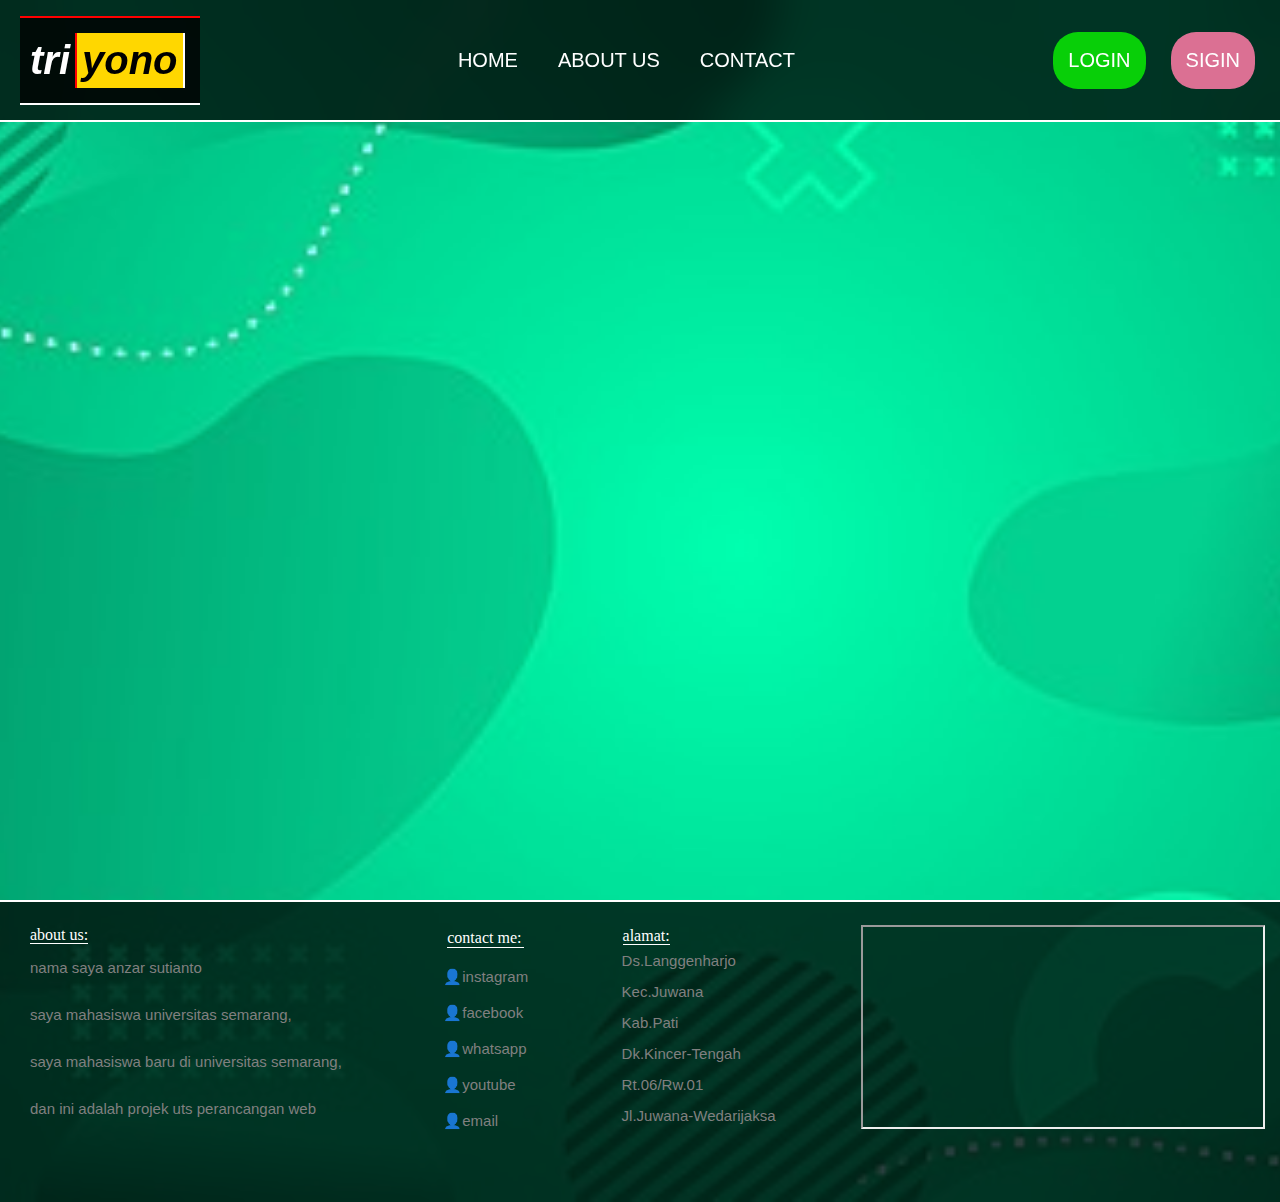
<file: index.html>
<!DOCTYPE html>
<html lang="en">
<head>
    <meta charset="UTF-8">
    <meta name="viewport" content="width=device-width, initial-scale=1.0">
    <title>uts perancangan web</title>
    <link rel="stylesheet" href="style.css"/>
</head>
<body>
    <!--navbar-->
    <nav class="navigation">
        <div class="navigasi">
          <div class="logo">
            <h1 class="logo1">tri</h1>
            <h1 class="logo2">yono</h1>
          </div>
          <ul class="menu-navbar">
            <li><a href="#">HOME</a></li>
            <li><a href="about.html">ABOUT US</a></li>
            <li><a href="#">CONTACT</a>
              <ul class="drop">
                <li><a href="#">facebook</a></li>
                <li><a href="#">whatsapp</a></li>
                <li><a href="#">youtube</a></li>
                <li><a href="#">instagram</a></li>
                <li><a href="#">email</a></li>
              </ul>
            </li>
          </ul>
          <ul class="login-signin">
           <li class="login1"><a href="login.html">LOGIN</a></li>
           <li class="login2"><a href="#">SIGIN</a></li>
          </ul>
        </div>
    </nav>
    <!--penutup navbar-->

    <!--isi-->
<main>
  
</main>
    <!--penutup isi-->
</body>
<footer class="footeris">
  <div class="wrep-foter">
    <div class="logo-foter">
      <a>about us:</a>
      <p>nama saya anzar sutianto</p>
      <p>saya mahasiswa universitas semarang,</p>
      <p>saya mahasiswa baru di universitas semarang,</p>
      <p>dan ini adalah projek uts perancangan web</p>
    </div>
    <ul class="isi-foter">
      <p>contact me:</p>
      <li><a href="#">👤instagram</a></li>
      <li><a href="#">👤facebook</a></li>
      <li><a href="#">👤whatsapp</a></li>
      <li><a href="#">👤youtube</a></li>
      <li><a href="#">👤email</a></li>
    </ul>
    <div class="isi2-foter">
       <a>alamat:</a>
       <p>Ds.Langgenharjo</p>
       <p>Kec.Juwana</p>
       <p>Kab.Pati</p>
       <p>Dk.Kincer-Tengah</p>
       <p>Rt.06/Rw.01</p>
       <p>Jl.Juwana-Wedarijaksa</p>
    </div>
  <div class="maps">
    <iframe src="https://www.google.com/maps/embed?pb=!1m18!1m12!1m3!1d2028850.5014303096!2d108.80775369374997!3d-6.696530199999979!2m3!1f0!2f0!3f0!3m2!1i1024!2i768!4f13.1!3m3!1m2!1s0x2e772b89c7c41e35%3A0xc6da5367201827fa!2sPotong%20Rambut%20(KatoN%20Sae)!5e0!3m2!1sid!2sid!4v1698835873276!5m2!1sid!2sid"></iframe>
  </div>
  </div>
</footer>
</html>
</file>
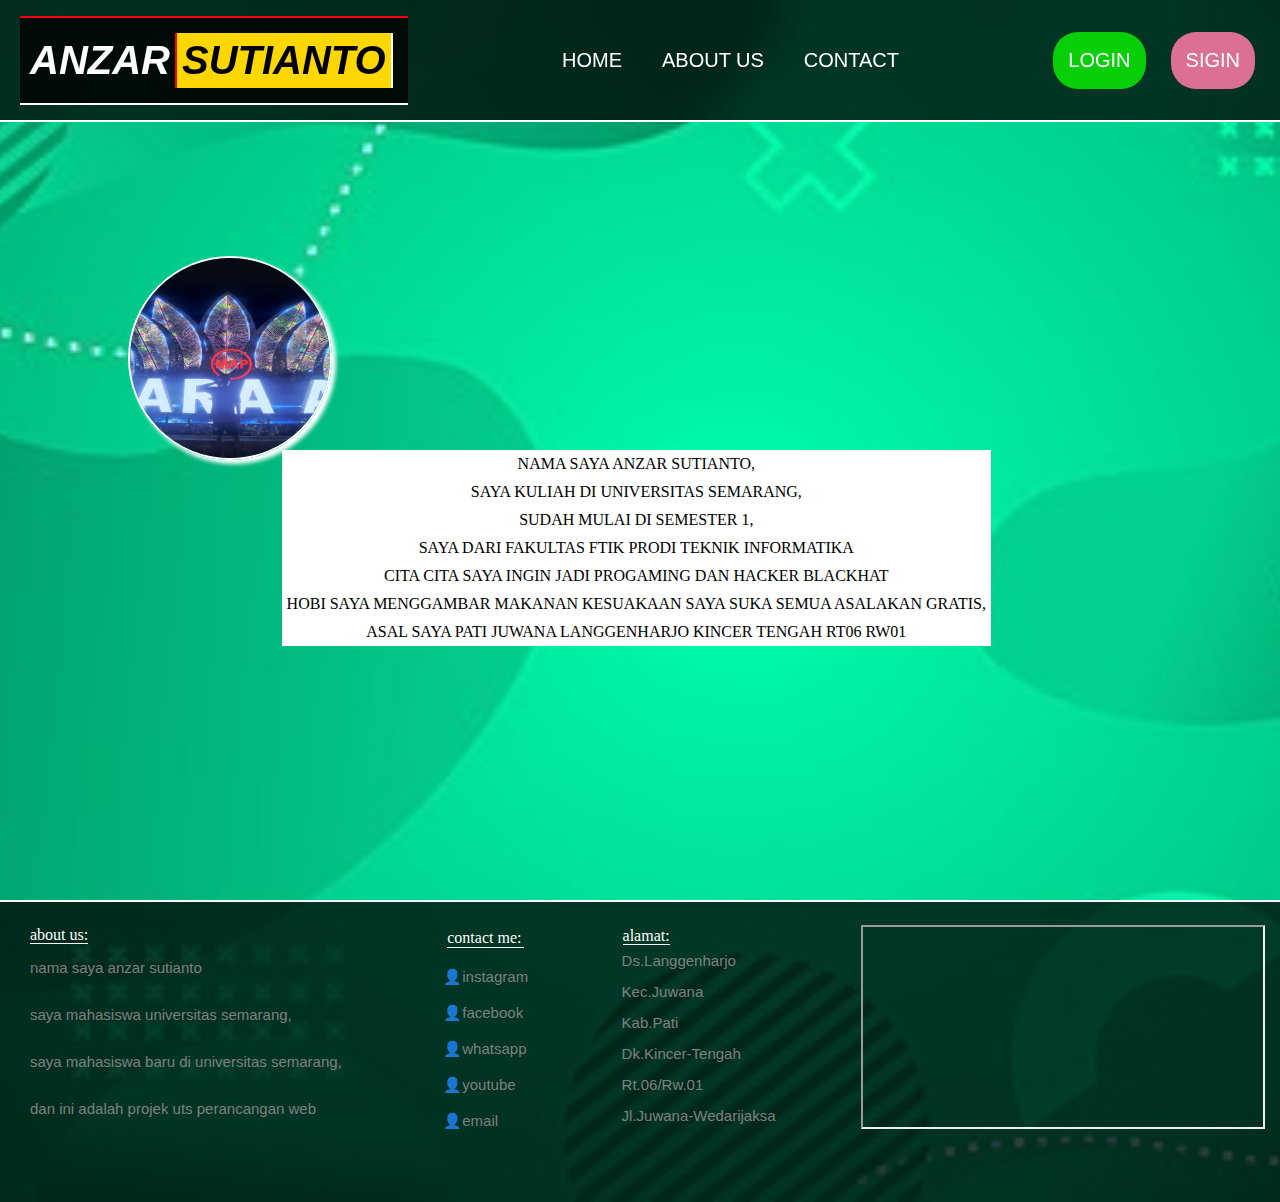
<file: about.html>
<!DOCTYPE html>
<html lang="en">
<head>
    <meta charset="UTF-8">
    <meta name="viewport" content="width=device-width, initial-scale=1.0">
    <title>uts perancangan web about</title>
    <link rel="stylesheet" href="style.css"/>
</head>
<body>
    <!--navbar-->
    <nav class="navigation">
        <div class="navigasi">
          <div class="logo">
            <h1 class="logo1">ANZAR</h1>
            <h1 class="logo2">SUTIANTO</h1>
          </div>
          <ul class="menu-navbar">
            <li><a href="index.html">HOME</a></li>
            <li><a href="#">ABOUT US</a></li>
            <li><a href="#">CONTACT</a>
              <ul class="drop">
                <li><a href="#">facebook</a></li>
                <li><a href="#">whatsapp</a></li>
                <li><a href="#">youtube</a></li>
                <li><a href="#">instagram</a></li>
                <li><a href="#">email</a></li>
              </ul>
            </li>
          </ul>
          <ul class="login-signin">
           <li class="login1"><a href="login.html">LOGIN</a></li>
           <li class="login2"><a href="signin.html">SIGIN</a></li>
          </ul>
        </div>
    </nav>
    <!--penutup navbar-->

    <!--isi-->
<main class="isi-content">
  <img src="profil.jpg"/>
  </main>
  <div class="content12">
  <p>NAMA SAYA ANZAR SUTIANTO,</p>
  <p>SAYA KULIAH DI UNIVERSITAS SEMARANG,</p>
  <p>SUDAH MULAI DI SEMESTER 1,</p>
  <p>SAYA DARI FAKULTAS FTIK PRODI TEKNIK INFORMATIKA</p>
  <p>CITA CITA SAYA INGIN JADI PROGAMING DAN HACKER BLACKHAT</p>
  <p>HOBI SAYA MENGGAMBAR MAKANAN KESUAKAAN SAYA SUKA SEMUA ASALAKAN GRATIS,</p>
  <p>ASAL SAYA PATI JUWANA LANGGENHARJO KINCER TENGAH RT06 RW01</p>
</div>
    <!--penutup isi-->
</body>
<footer class="footeris">
  <div class="wrep-foter">
    <div class="logo-foter">
      <a>about us:</a>
      <p>nama saya anzar sutianto</p>
      <p>saya mahasiswa universitas semarang,</p>
      <p>saya mahasiswa baru di universitas semarang,</p>
      <p>dan ini adalah projek uts perancangan web</p>
    </div>
    <ul class="isi-foter">
      <p>contact me:</p>
      <li><a href="#">👤instagram</a></li>
      <li><a href="#">👤facebook</a></li>
      <li><a href="#">👤whatsapp</a></li>
      <li><a href="#">👤youtube</a></li>
      <li><a href="#">👤email</a></li>
    </ul>
    <div class="isi2-foter">
       <a>alamat:</a>
       <p>Ds.Langgenharjo</p>
       <p>Kec.Juwana</p>
       <p>Kab.Pati</p>
       <p>Dk.Kincer-Tengah</p>
       <p>Rt.06/Rw.01</p>
       <p>Jl.Juwana-Wedarijaksa</p>
    </div>
  <div class="maps">
    <iframe src="https://www.google.com/maps/embed?pb=!1m18!1m12!1m3!1d2028850.5014303096!2d108.80775369374997!3d-6.696530199999979!2m3!1f0!2f0!3f0!3m2!1i1024!2i768!4f13.1!3m3!1m2!1s0x2e772b89c7c41e35%3A0xc6da5367201827fa!2sPotong%20Rambut%20(KatoN%20Sae)!5e0!3m2!1sid!2sid!4v1698835873276!5m2!1sid!2sid"></iframe>
  </div>
  </div>
</footer>
</html>
</file>
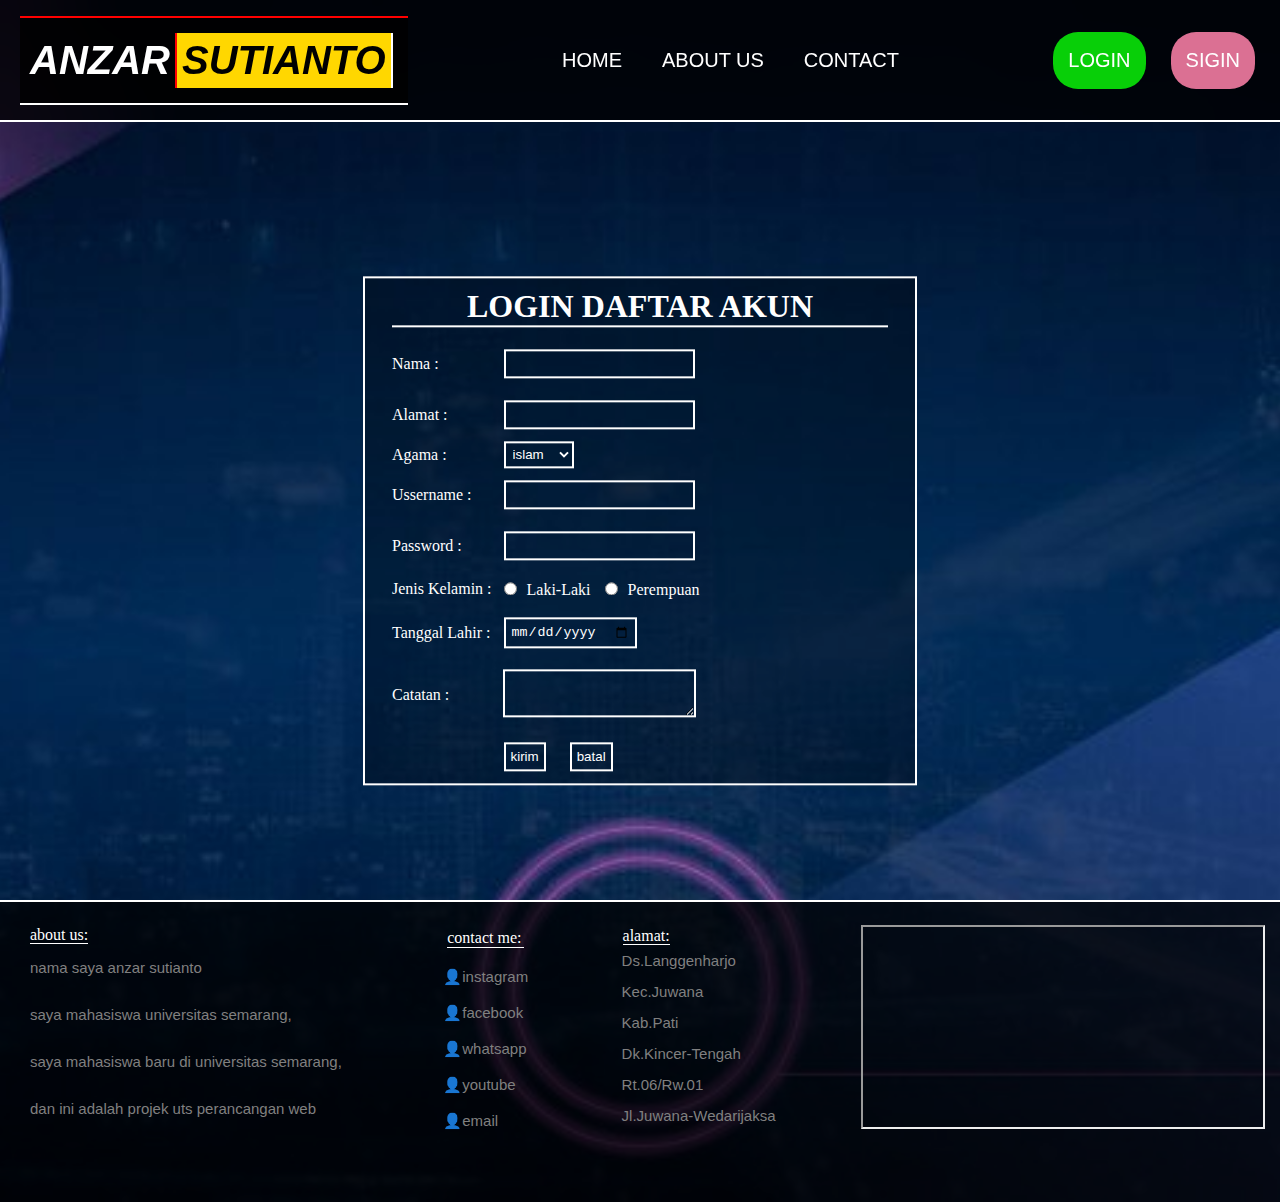
<file: login.html>
<!DOCTYPE html>
<html lang="en">
<head>
    <meta charset="UTF-8">
    <meta name="viewport" content="width=device-width, initial-scale=1.0">
    <title>uts perancangan web login</title>
    <link rel="stylesheet" href="style.css"/>
</head>
<body class="body-login">
    <!--navbar-->
    <nav class="navigation">
        <div class="navigasi">
          <div class="logo">
            <h1 class="logo1">ANZAR</h1>
            <h1 class="logo2">SUTIANTO</h1>
          </div>
          <ul class="menu-navbar">
            <li><a href="index.html">HOME</a></li>
            <li><a href="about.html">ABOUT US</a></li>
            <li><a href="#">CONTACT</a>
              <ul class="drop">
                <li><a href="#">facebook</a></li>
                <li><a href="#">whatsapp</a></li>
                <li><a href="#">youtube</a></li>
                <li><a href="#">instagram</a></li>
                <li><a href="#">email</a></li>
              </ul>
            </li>
          </ul>
          <ul class="login-signin">
           <li class="login1"><a href="#">LOGIN</a></li>
           <li class="login2"><a href="signin.html">SIGIN</a></li>
          </ul>
        </div>
    </nav>
    <div class="form-tabel">
    <h1>LOGIN DAFTAR AKUN</h1>
    <form action="" method="POST">
        <table>
            <tr>
                <td>Nama  :</td>
                <td><input type="text"></td>
            </tr>
            <tr>
                <td>Alamat  :</td>
                <td><input type="text"></td>
            </tr>
            <tr>
                <td>Agama  :</td>
                <td>
                    <select name="agama">
                        <option value="islam">islam</option>
                        <option value="kristen">kristen</option>
                        <option value="katolik">katolik</option>
                        <option value="hindu">hindu</option>
                        <option value="budha">budha</option>
                    </select>
                </td>
            </tr>  
            <tr>
                <td>Ussername  :</td>
                <td><input type="email"></td>
            </tr>     
            <tr>
                <td>Password  :</td>
                <td><input type="Password"></td>
            </tr>    
            <tr>
                <td>Jenis Kelamin  :</td>
                <td><input type="radio" name="jk">Laki-Laki
                    <input type="radio" name="jk">Perempuan
                </td>
            </tr> 
            <tr>
                <td>Tanggal Lahir  :</td>
                <td><input type="date"></td>
            </tr>     
            <tr>
                <td>Catatan  :</td>
                <td><textarea></textarea></td>
            </tr>
            <tr>
                <td></td>
                <td><input type="submit" value="kirim">
                    <input type="reset" value="batal">
                </td>
            </tr>
        </table>
    </form>
    </div>
</body>
<footer class="footeris">
  <div class="wrep-foter">
    <div class="logo-foter">
      <a>about us:</a>
      <p>nama saya anzar sutianto</p>
      <p>saya mahasiswa universitas semarang,</p>
      <p>saya mahasiswa baru di universitas semarang,</p>
      <p>dan ini adalah projek uts perancangan web</p>
    </div>
    <ul class="isi-foter">
      <p>contact me:</p>
      <li><a href="#">👤instagram</a></li>
      <li><a href="#">👤facebook</a></li>
      <li><a href="#">👤whatsapp</a></li>
      <li><a href="#">👤youtube</a></li>
      <li><a href="#">👤email</a></li>
    </ul>
    <div class="isi2-foter">
       <a>alamat:</a>
       <p>Ds.Langgenharjo</p>
       <p>Kec.Juwana</p>
       <p>Kab.Pati</p>
       <p>Dk.Kincer-Tengah</p>
       <p>Rt.06/Rw.01</p>
       <p>Jl.Juwana-Wedarijaksa</p>
    </div>
  <div class="maps">
    <iframe src="https://www.google.com/maps/embed?pb=!1m18!1m12!1m3!1d2028850.5014303096!2d108.80775369374997!3d-6.696530199999979!2m3!1f0!2f0!3f0!3m2!1i1024!2i768!4f13.1!3m3!1m2!1s0x2e772b89c7c41e35%3A0xc6da5367201827fa!2sPotong%20Rambut%20(KatoN%20Sae)!5e0!3m2!1sid!2sid!4v1698835873276!5m2!1sid!2sid"></iframe>
  </div>
  </div>
</footer>
</html>
</file>
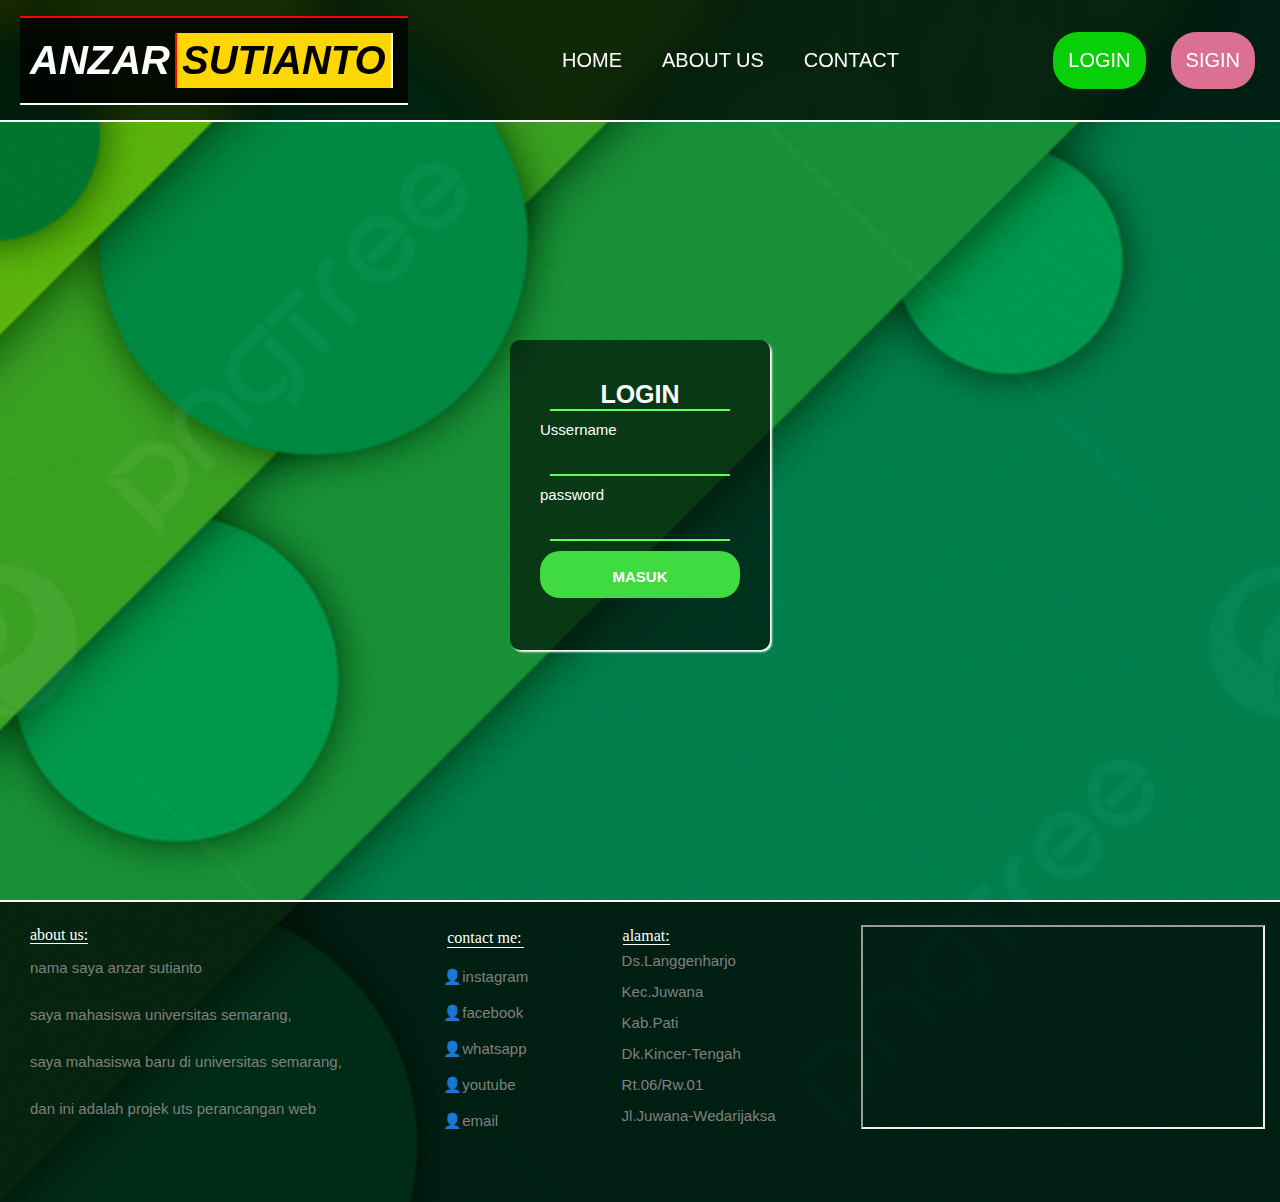
<file: signin.html>
<!DOCTYPE html>
<html lang="en">
<head>
    <meta charset="UTF-8">
    <meta name="viewport" content="width=device-width, initial-scale=1.0">
    <title>uts perancangan web sigin</title>
    <link rel="stylesheet" href="style.css"/>
</head>
<body class="body-sigin">
    <!--navbar-->
    <nav class="navigation">
        <div class="navigasi">
          <div class="logo">
            <h1 class="logo1">ANZAR</h1>
            <h1 class="logo2">SUTIANTO</h1>
          </div>
          <ul class="menu-navbar">
            <li><a href="index.html">HOME</a></li>
            <li><a href="about.html">ABOUT US</a></li>
            <li><a href="#">CONTACT</a>
              <ul class="drop">
                <li><a href="#">facebook</a></li>
                <li><a href="#">whatsapp</a></li>
                <li><a href="#">youtube</a></li>
                <li><a href="#">instagram</a></li>
                <li><a href="#">email</a></li>
              </ul>
            </li>
          </ul>
          <ul class="login-signin">
           <li class="login1"><a href="login.html">LOGIN</a></li>
           <li class="login2"><a href="#">SIGIN</a></li>
          </ul>
        </div>
    </nav>
    <div class="login">
      <h1>Login</h1>
      <form class="login2">
          <label>Ussername</label><br>
          <input type="email"/><br>
          <label>password</label><br>
          <input type="password"/><br>
          <h2 class="masuk"><a href="#">masuk</a></h2>
      </form>
  </div>
</body>
<footer class="footeris">
  <div class="wrep-foter">
    <div class="logo-foter">
      <a>about us:</a>
      <p>nama saya anzar sutianto</p>
      <p>saya mahasiswa universitas semarang,</p>
      <p>saya mahasiswa baru di universitas semarang,</p>
      <p>dan ini adalah projek uts perancangan web</p>
    </div>
    <ul class="isi-foter">
      <p>contact me:</p>
      <li><a href="#">👤instagram</a></li>
      <li><a href="#">👤facebook</a></li>
      <li><a href="#">👤whatsapp</a></li>
      <li><a href="#">👤youtube</a></li>
      <li><a href="#">👤email</a></li>
    </ul>
    <div class="isi2-foter">
       <a>alamat:</a>
       <p>Ds.Langgenharjo</p>
       <p>Kec.Juwana</p>
       <p>Kab.Pati</p>
       <p>Dk.Kincer-Tengah</p>
       <p>Rt.06/Rw.01</p>
       <p>Jl.Juwana-Wedarijaksa</p>
    </div>
  <div class="maps">
    <iframe src="https://www.google.com/maps/embed?pb=!1m18!1m12!1m3!1d2028850.5014303096!2d108.80775369374997!3d-6.696530199999979!2m3!1f0!2f0!3f0!3m2!1i1024!2i768!4f13.1!3m3!1m2!1s0x2e772b89c7c41e35%3A0xc6da5367201827fa!2sPotong%20Rambut%20(KatoN%20Sae)!5e0!3m2!1sid!2sid!4v1698835873276!5m2!1sid!2sid"></iframe>
  </div>
  </div>
</footer>
</html>
</file>
<file: style.css>
*{
    padding: 0;
    margin: 0;
    outline: none;
    color: white;
    text-decoration: none;
    list-style-type: none;
}
body{
    background-image: url(banganzz.jpg);
    background-position: center;
    background-size: cover;
    background-repeat: no-repeat;
}
.navigation{
    height: 100vh;
    width: 100%;
}
.navigasi{
    backdrop-filter: blur(20px);
    border-bottom: 2px solid white;
    backdrop-filter: blur(20px);
    background-color: rgba(0, 0, 0, 0.753);
    display: flex;
    justify-content: space-between;
    align-items: center;
    height: 120px;
}
.logo{
    display: flex;
    justify-content: center;
    align-items: center;
    margin: 20px;
    font-family: Verdana, Geneva, Tahoma, sans-serif;
    font-style: oblique;
    font-size: 20px;
    border-top: 2px solid red;
    border-bottom: 2px solid white;
    padding: 10px;
    backdrop-filter: blur(20px);
}
.logo .logo1{
    color: white;
}
.logo .logo2{
    color: black;
    border-left: 2px solid red;
    border-right: 2px solid white;
    padding: 5px;
    margin: 5px;
    background-color: gold;
}
.menu-navbar{
    display: flex;
    justify-content: center;
    align-items: center;
    padding: 30px;
}
.menu-navbar li{
    margin: 20px;
}
.menu-navbar li a{
    font-size: 20px;
    font-family: Verdana, Geneva, Tahoma, sans-serif;
}
.menu-navbar li a::after{
    content: '';
    transform: scaleX(0);
    display: block;
    border-bottom: 2px solid white;
}
.menu-navbar li a:hover::after{
    transform: scaleX(1);
    transition: 0.3s;
}
.menu-navbar li a::before{
    content: '';
    transform: scaleX(0);
    display: block;
    border-top: 2px solid white;
}
.menu-navbar li a:hover::before{
    transform: scaleX(1);
    transition: 0.3s;
}
.login-signin{
    display: flex;
    justify-content: center;
    align-items: center;
    margin: 10px;
    font-size: 20px;
    font-family: Verdana, Geneva, Tahoma, sans-serif;
}
.login-signin .login1{
    padding: 15px;
    background-color: rgb(8, 207, 8);
    margin: 10px;
    border-radius: 25px;
}
.login-signin .login2{
    padding: 15px;
    background-color: palevioletred;
    margin: 15px;
    border-radius: 25px;
}
.login-signin .login1::after{
    content: '';
    transform: scaleX(0);
    display: block;
    border-bottom: 2px solid white;
}
.login-signin .login1:hover::after{
    transform: scaleX(1);
    transition: 0.3s;
}
.login-signin .login1::before{
    content: '';
    transform: scaleX(0);
    display: block;
    border-bottom: 2px solid white;
}
.login-signin .login1:hover::before{
    transform: scaleX(1);
    transition: 0.3s;
}
.login-signin .login2::before{
    content: '';
    transform: scaleX(0);
    display: block;
    border-bottom: 2px solid white;
}
.login-signin .login2:hover::before{
    transform: scaleX(1);
    transition: 0.3s;
}
.login-signin .login2::after{
    content: '';
    transform: scaleX(0);
    display: block;
    border-bottom: 2px solid white;
}
.login-signin .login2:hover::after{
    transform: scaleX(1);
    transition: 0.3s;
}
.login-signin .login1:hover{
    background-color: palevioletred;
}
.login-signin .login2:hover{
    background-color: rgb(8, 207, 8);
}
.menu-navbar li a:hover{
    color: chartreuse;
}
.footeris{
    background-color: rgba(0, 0, 0, 0.753);
    height: 300px;
    border-top: 2px solid white;
}
.wrep-foter{
    display: flex;
    justify-content: space-between;
    align-items: center;
    margin: 15px;
}
.logo-foter a{
    margin: 15px;
    font-family: Cambria, Cochin, Georgia, Times, 'Times New Roman', serif;
    border-bottom: 1px solid white;
}
.logo-foter p{
    padding: 15px;
    color: grey;
    font-size: 15px;
    font-family: 'Trebuchet MS', 'Lucida Sans Unicode', 'Lucida Grande', 'Lucida Sans', Arial, sans-serif;
    list-style-type: circle;
}
.isi-foter p{
    font-family: Cambria, Cochin, Georgia, Times, 'Times New Roman', serif;
    border-bottom: 1px solid white;
    margin: 12px;
}
.isi-foter li {
    font-size: 15px;
    font-family: 'Trebuchet MS', 'Lucida Sans Unicode', 'Lucida Grande', 'Lucida Sans', Arial, sans-serif;
    padding: 8px;
}
.isi-foter li a{
    color: grey;
}
.isi-foter li a::after{
    content: '';
    display: block;
    transform: scaleX(0);
    border-bottom: 2px solid coral;
}
.isi-foter li a:hover::after{
    transform: scaleX(1);
    transition: 0.3s;
}
.isi-foter li a:hover{
    color: rgb(8, 207, 8);
}
.isi2-foter a{
    font-family: Cambria, Cochin, Georgia, Times, 'Times New Roman', serif;
    border-bottom: 1px solid white;
    margin: 8px;
}
.isi2-foter p{
    font-size: 15px;
    font-family: 'Trebuchet MS', 'Lucida Sans Unicode', 'Lucida Grande', 'Lucida Sans', Arial, sans-serif;
    padding: 7px;
    color: grey;
}
.maps a{
    padding: 10px;
}
.maps iframe{
    height: 200px;
    width: 400px;
}
.drop{
    transform: scaleX(0);
    position: absolute;
    margin: 0.5px;
    background-color: rgba(0, 0, 0, 0.753);
    justify-content: center;
    text-align: center;
    border-radius: 10px;
    border-bottom: 2px solid white;
}
li:hover .drop{
    transform: scaleX(1);
    transition: 0.3s;
}
.body-login{
    background-image: url(anzv.jpg);
    background-position: center;
    background-size: cover;
    background-repeat: no-repeat;
}
.body-sigin{
    background-image: url(qwerty.png);
    background-position: center;
    background-size: cover;
    background-repeat: no-repeat;
}
.form-tabel{
    position: absolute;
    top: 59%;
    left: 50%;
    transform: translate(-50%,-50%);
    border: 2px solid white;
    padding: 0px 25px;
    background-color: rgba(0, 0, 0, 0.301);
    width: 500px;
}
.form-tabel h1{
    border-bottom: 2px solid white;
    text-transform: uppercase;
    margin: 10px 2px;
    text-align: center;
}
input{
    background-color: transparent;
    border: 2px solid white;
    margin: 10px;
    padding: 5px;
    color: white;
    text-decoration: white;
}
select{
    margin-left: 10px;
    padding: 3px;
    background-color: transparent;
    border: 2px solid white;
}
option{
    color: black;
}
textarea{
    margin: 9px;
    background-color: transparent;
    border: 2px solid white;
    padding: 7px;
}
.login{
    position: absolute;
    transform: translate(-50%,-50%);
    top: 55%;
    left: 50%;
    background-color: rgba(0, 0, 0, 0.61);
    border-radius: 10px;
    padding: 30px;
    height: 250px;
    width: 200px;
    box-shadow: 2px 2px 2px white;
}
.login h1{
    text-align: center;
    border-bottom: 2px solid rgb(91, 255, 91);
    font-family: Verdana, Geneva, Tahoma, sans-serif;
    font-weight: bold;
    font-size: 25px;
    margin: 10px;
    text-transform: uppercase;
}
.login2 label{
    font-size: 15px;
    font-family: Verdana, Geneva, Tahoma, sans-serif;
    color: rgb(255, 255, 255);
}
.login2 input{
    padding: 5px;
    color: white;
    background-color: transparent;
    border: none;
    border-bottom: 2px solid rgb(91, 255, 91);
    width: 170px;
    position: relative;
}
.masuk{
    text-align: center;
    background-color: rgb(64, 219, 64);
    padding: 10px;
    border-radius: 20px;
}
.masuk a{
    font-family: 'Lucida Sans', 'Lucida Sans Regular', 'Lucida Grande', 'Lucida Sans Unicode', Geneva, Verdana, sans-serif;
    font-size: 15px;
    text-align: center;
    text-transform: uppercase;
}
.masuk:active{
    background-color: grey;
}
.masuk a:active{
    color: black;
}
.isi-content{
    display: block;
    top: 40%;
    left: 10%;
    position: absolute;
    transform: translateY(-50%);
}
.isi-content img{
    width: 200px;
    height: 200px;
    border-radius: 50%;
    box-shadow: 4px 4px 4px white;
    border: 2px solid white;
}
.content12{
    text-align: center;
    display: block;
    top: 50%;
    left: 22%;
    position: absolute;
    background-color: white;
}
.content12 p{
    padding: 5px;
    color: black;
    text-shadow: 2px 2px 1px white;
    text-transform: uppercase;
    font-family: cursive;
}
</file>
